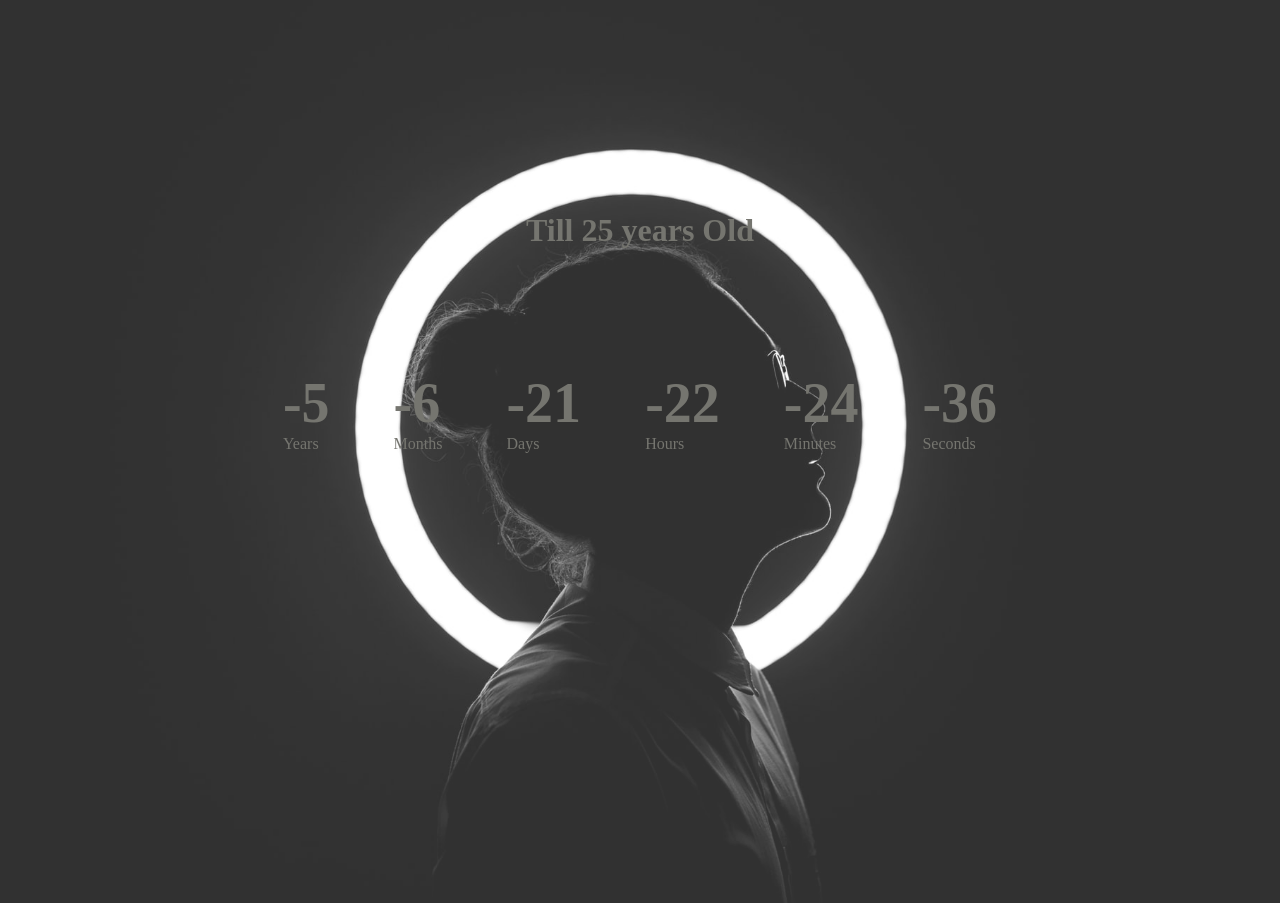
<file: countdown-timer/index.html>
<!DOCTYPE html>
<html lang="en">
<head>
    <meta charset="UTF-8">
    <meta name="viewport" content="width=device-width, initial-scale=1.0">
    <title>Countdown Timer</title>
    <link rel="stylesheet" href="style.css">
    <script src="script.js" defer></script>
</head>
<body>
    <div class="container">
        <div class="headLine"><h1>Till 25 years Old</h1></div>
        <div class="timer">
            <div class="timerEl">
                <h2 id="years">0</h2>
                <span>Years</span>
            </div>
            <div class="timerEl">
                <h2 id="months">0</h2>
                <span>Months</span>
            </div>
            <div class="timerEl">
                <h2 id="days">0</h2>
                <span>Days</span>
            </div>
            <div class="timerEl">
                <h2 id="hours">0</h2>
                <span>Hours</span>
            </div>
            <div class="timerEl">
                <h2 id="minutes">0</h2>
                <span>Minutes</span>
            </div>
            <div class="timerEl">
                <h2 id="seconds">0</h2>
                <span>Seconds</span>
            </div>
        </div>
    </div>
</body>
</html>
</file>
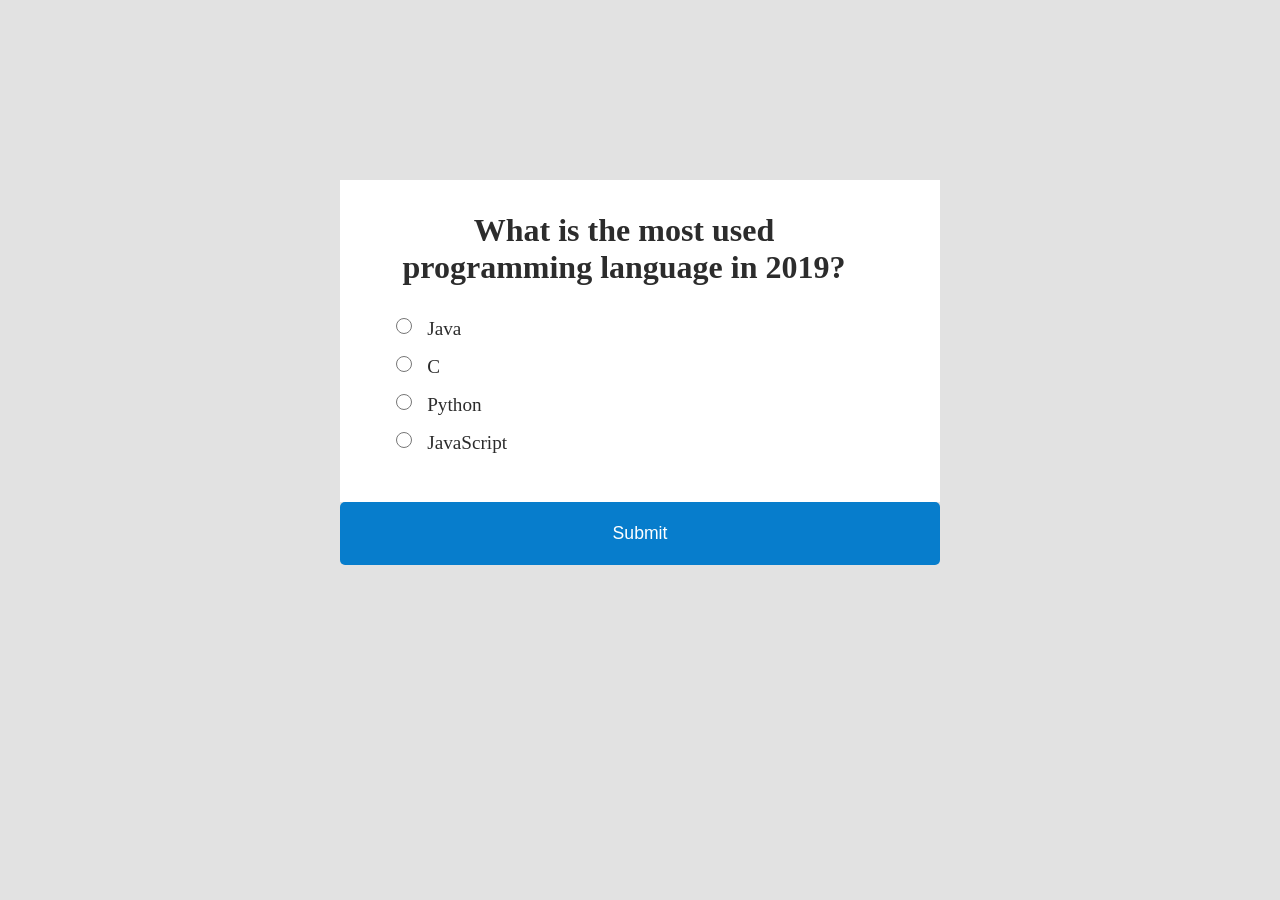
<file: quiz-app/index.html>
<!DOCTYPE html>
<html lang="en">
<head>
    <meta charset="UTF-8">
    <meta name="viewport" content="width=device-width, initial-scale=1.0">
    <title>Quiz App</title>
    <link rel="stylesheet" href="style.css">
    <script src="script.js" defer></script>
</head>
<body>
    <div class="container">
        <div class="quiz_box">
            <div class="heading">
                <h1 id="question">Q</h1>
            </div>
            <div class="answers">
                <input class="radio_btn" type="radio" name="a" >
                <label class= "answer" id="a_a">answer a</label>
                <input class="radio_btn" type="radio" name="a" >
                <label class= "answer" id="a_b">answer b</label>
                <input class="radio_btn" type="radio" name="a" >
                <label class= "answer" id="a_c">answer c</label>
                <input class="radio_btn" type="radio" name="a" >
                <label class= "answer" id="a_d">answer d</label>
            </div>
        </div>
        <button id="submit_button" type="submit">Submit</button>
        
    </div>
</body>
</html>
</file>
<file: countdown-timer/style.css>
* {
  box-sizing: border-box;
  padding: 0 0 0 0;
  margin: 0 0 0 0;
}
body {
  background-image: url("into_the_future.jpg");
  background-position: center;
  background-repeat: no-repeat;
  background-size: cover;
  /* padding-bottom: 1vh; */
}

.container {
  display: flex;
  flex-direction: column;
  align-items: center;
  justify-content: space-between;
  flex-wrap: wrap;
  color: #75756f;
  background-color: rgba(255, 255, 255, 0.192);
  padding-bottom: 50vh;
}

.headLine {
  margin: 2rem;
  padding-top: 20vh;
}
.timer {
  display: flex;
  flex-direction: row;
  justify-content: space-around;
  flex-wrap: wrap;
  padding-top: 10vh;
}
.timer h2 {
  padding: 0rem 2rem;
  font-size: 3.5rem;
}

.timer span {
  padding: 0rem 2rem;
}
</file>
<file: quiz-app/style.css>
* {
  box-sizing: border-box;
  padding: 0;
  margin: 0;
}
body {
  background-color: rgb(226, 226, 226);
}

.container {
  display: flex;
  flex-direction: column;
  align-items: center;
  justify-content: space-around;
}

.quiz_box {
  padding: 2rem 10rem;
  background-color: white;
  color: rgb(44, 44, 44);
  margin-top: 20vh;
  display: flex;
  flex-direction: column;
  flex-wrap: wrap;
  width: 600px;
  max-width: 100%;
}
.heading {
  margin-bottom: 2rem;
  margin-left: -7rem;
  margin-right: -5rem;
  text-align: center;
}
.answers {
  display: grid;
  grid-template-columns: 0.2fr 1.8fr;
  margin-left: -7rem;
}

.answers input {
  height: 1rem;
  width: 2rem;
}

.answers input:hover {
  cursor: pointer;
  background-color: rgb(7, 125, 204);
  height: 1.2rem;
  width: 2rem;
}

.answer {
  margin-bottom: 1rem;
  font-size: 1.2em;
}

#submit_button {
  border-radius: 5px;
  font-size: 1rem;
  border: none;
  background-color: rgb(7, 125, 204);
  color: white;
  display: block;
  font-size: 1.1rem;
  padding: 1.3rem;
  width: 600px;
  max-width: 100%;
}

#submit_button:hover {
  background-color: rgb(5, 94, 153);
  cursor: pointer;
}
</file>
